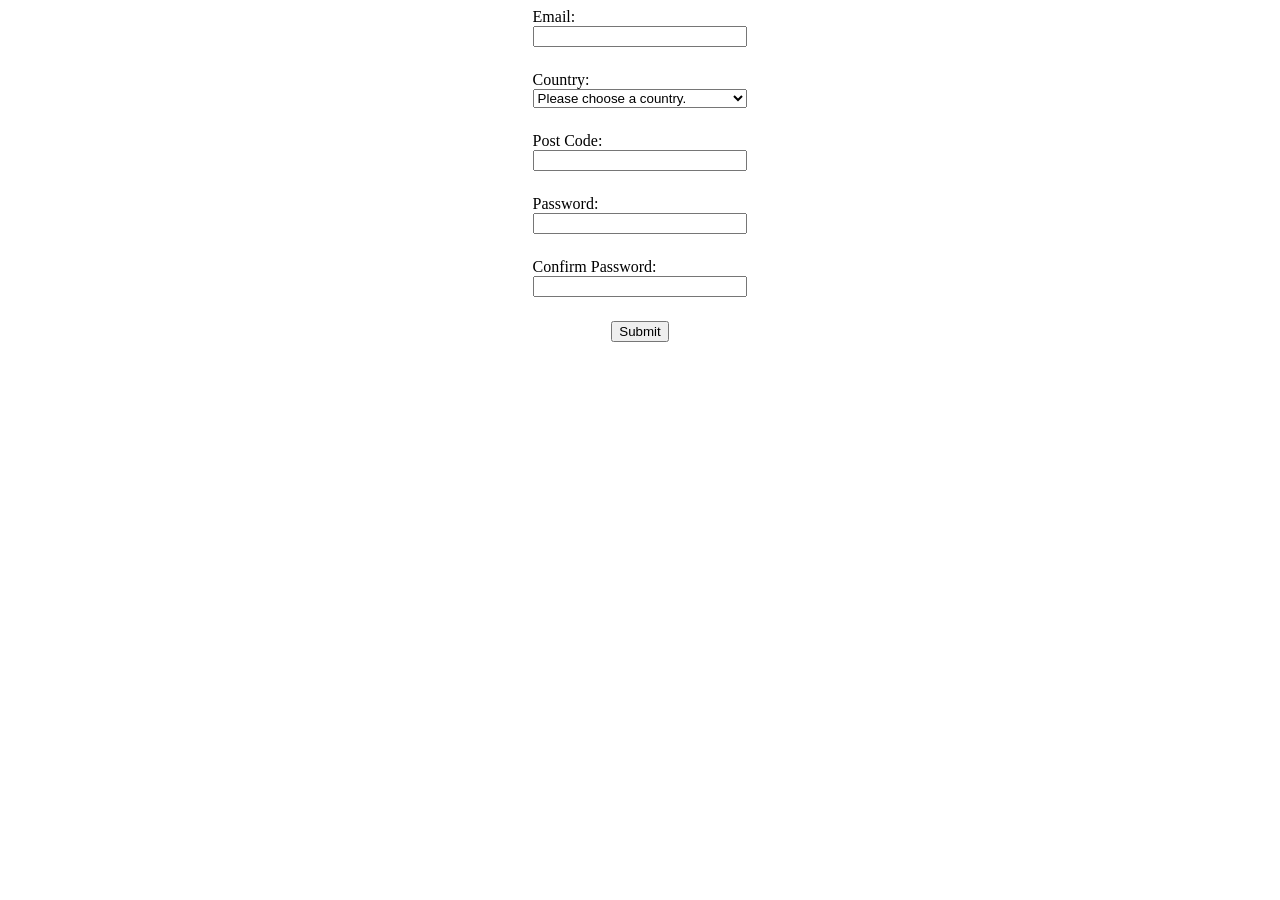
<file: index.html>
<!doctype html><html lang="en"><head><meta charset="UTF-8"/><meta name="viewport" content="width=device-width,initial-scale=1"/><title>Form Validation Test</title><script defer="defer" src="main.js"></script></head><body><form novalidate><div><label for="email">Email:</label> <input id="email" name="email"/></div><div><label for="country">Country:</label> <select id="country" name="country"><option value="" selected="selected" disabled="disabled" hidden>Please choose a country.</option><option value="au">Australia</option><option value="nz">New Zealand</option><option value="uk">United Kingdom</option><option value="us">United States</option></select></div><div><label for="post-code">Post Code:</label> <input id="post-code" name="post-code"/></div><div><label for="password">Password:</label> <input id="password" name="password" type="password"/></div><div><label for="password-confirm">Confirm Password:</label> <input id="password-confirm" name="password-confirm" type="password"/></div><button>Submit</button></form></body></html>
</file>
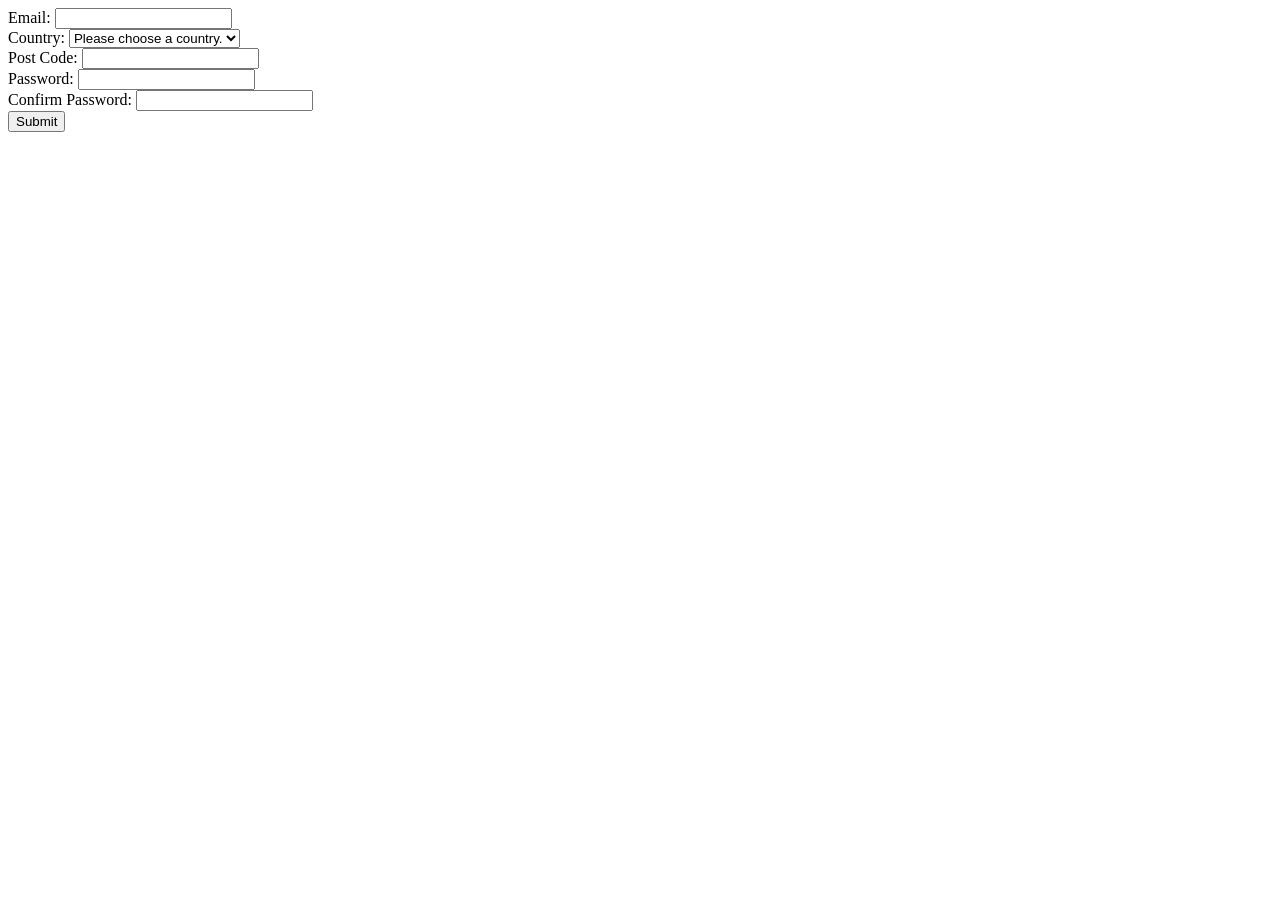
<file: src/template.html>
<!doctype html>
<html lang="en">
  <head>
    <meta charset="UTF-8" />
    <meta name="viewport" content="width=device-width, initial-scale=1.0" />
    <title>Form Validation Test</title>
  </head>
  <body>
    <form novalidate>
      <div>
        <label for="email">Email:</label>
        <input id="email" name="email" />
      </div>

      <div>
        <label for="country">Country:</label>
        <select id="country" name="country">
          <option value="" selected disabled hidden>
            Please choose a country.
          </option>
          <option value="au">Australia</option>
          <option value="nz">New Zealand</option>
          <option value="uk">United Kingdom</option>
          <option value="us">United States</option>
        </select>
      </div>

      <div>
        <label for="post-code">Post Code:</label>
        <input id="post-code" name="post-code" />
      </div>

      <div>
        <label for="password">Password:</label>
        <input id="password" name="password" type="password" />
      </div>

      <div>
        <label for="password-confirm">Confirm Password:</label>
        <input id="password-confirm" name="password-confirm" type="password" />
      </div>

      <button>Submit</button>
    </form>
  </body>
</html>
</file>
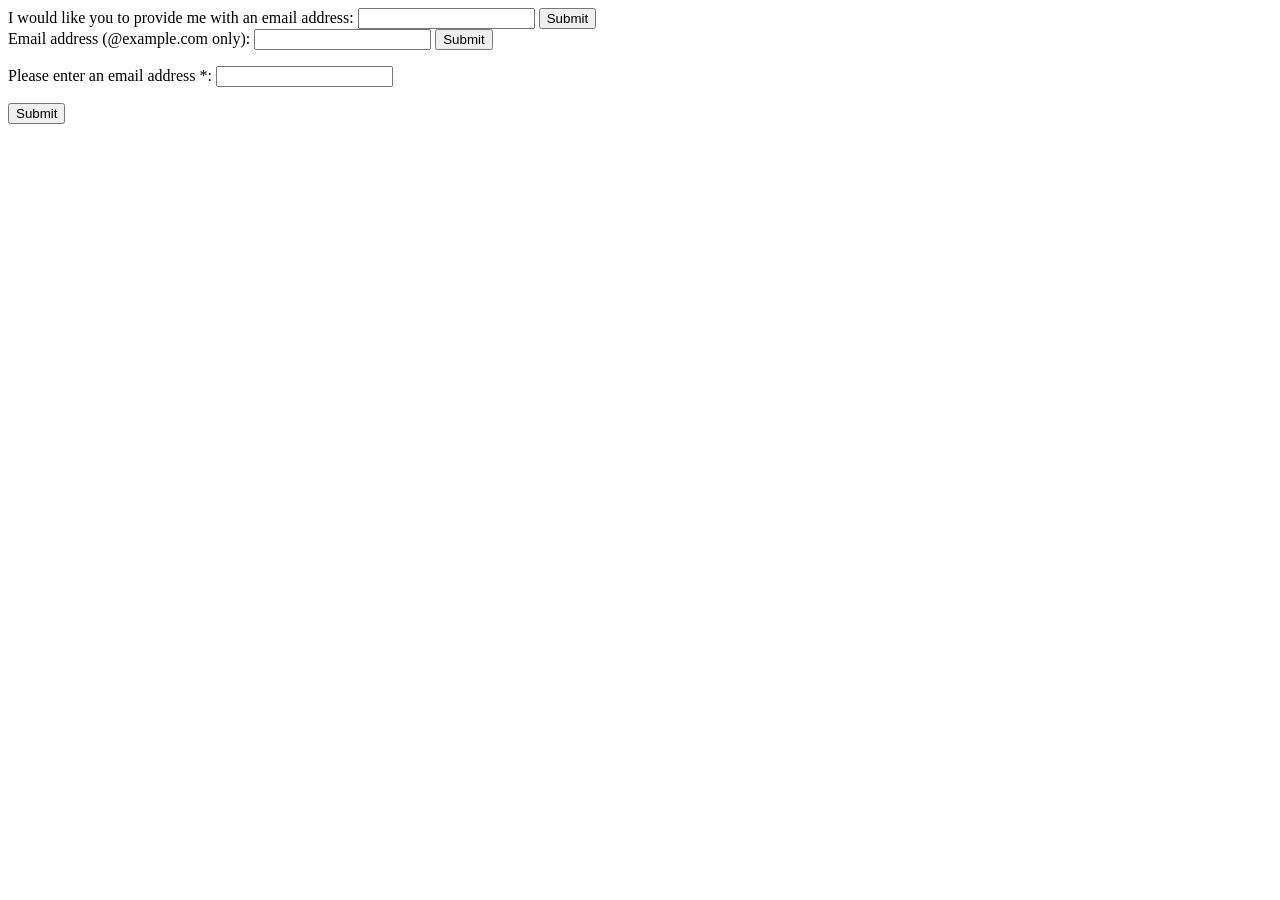
<file: src/OLD/template.html>
<!doctype html>
<html lang="en">
  <head>
    <meta charset="UTF-8" />
    <meta name="viewport" content="width=device-width, initial-scale=1.0" />
    <title>webpack-template</title>
  </head>
  <body>
    <form>
      <label for="mail">
        I would like you to provide me with an email address:
      </label>
      <input type="email" id="mail" name="mail" />
      <button>Submit</button>
    </form>

    <form>
      <label for="mail2">Email address (@example.com only):</label>
      <input type="email2" id="mail2" name="mail2" />
      <button>Submit</button>
    </form>

    <form novalidate id="form-noval">
      <p>
        <label for="mail-noval">
          <span>Please enter an email address *:</span>
          <input
            type="email"
            id="mail-noval"
            name="mail-noval"
            required
            minlength="8"
          />
          <span id="error" class="error" aria-live="polite"></span>
        </label>
      </p>
      <button>Submit</button>
    </form>
  </body>
</html>
</file>
